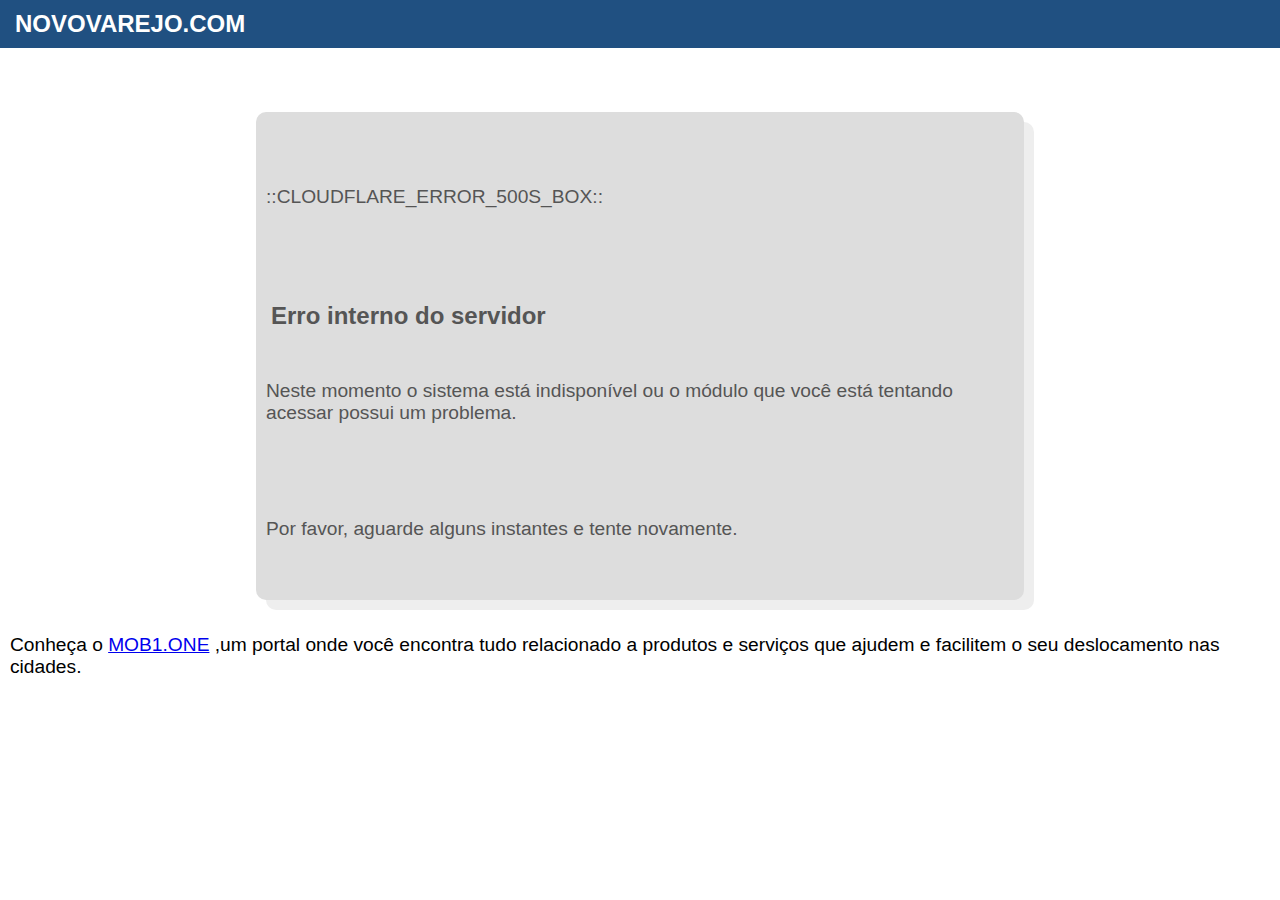
<file: Resources/50x.html>
<!DOCTYPE html>
<html lang="en" dir="ltr">
  <head>
    <meta charset="utf-8">
    <meta http-equiv="X-UA-Compatible" content="chrome=1">
    <title>NOVOVAREJO.COM</title>
    <link rel="stylesheet" href="https://stackpath.bootstrapcdn.com/bootstrap/4.1.3/css/bootstrap.min.css" integrity="sha384-MCw98/SFnGE8fJT3GXwEOngsV7Zt27NXFoaoApmYm81iuXoPkFOJwJ8ERdknLPMO" crossorigin="anonymous">
    <link rel="stylesheet" href="https://novovarejo.github.io/assets/style.css">
    <script src="https://code.jquery.com/jquery-3.3.1.slim.min.js" integrity="sha384-q8i/X+965DzO0rT7abK41JStQIAqVgRVzpbzo5smXKp4YfRvH+8abtTE1Pi6jizo" crossorigin="anonymous"></script>
    <script src="https://cdnjs.cloudflare.com/ajax/libs/popper.js/1.14.3/umd/popper.min.js" integrity="sha384-ZMP7rVo3mIykV+2+9J3UJ46jBk0WLaUAdn689aCwoqbBJiSnjAK/l8WvCWPIPm49" crossorigin="anonymous"></script>
    <script src="https://stackpath.bootstrapcdn.com/bootstrap/4.1.3/js/bootstrap.min.js" integrity="sha384-ChfqqxuZUCnJSK3+MXmPNIyE6ZbWh2IMqE241rYiqJxyMiZ6OW/JmZQ5stwEULTy" crossorigin="anonymous"></script>
    </head>
  <body>
      <header>
        <span>NOVOVAREJO.COM</span>
      </header>
      <div class="main">
        <p>::CLOUDFLARE_ERROR_500S_BOX::</p>

<h1 id="erro-interno-do-servidor">Erro interno do servidor</h1>

<p>Neste momento o sistema está indisponível ou o módulo que você está tentando acessar possui um problema.</p>

<p>Por favor, aguarde alguns instantes e tente novamente.</p>

      </div>

      <footer>
         <p class="pull-right">
           Conheça o <a href=https://www.mob1.one>MOB1.ONE</a> ,um portal onde você encontra tudo relacionado a produtos e serviços que ajudem e facilitem o seu deslocamento nas cidades.
         </p>
      </footer>
  </body>
</html>
</file>
